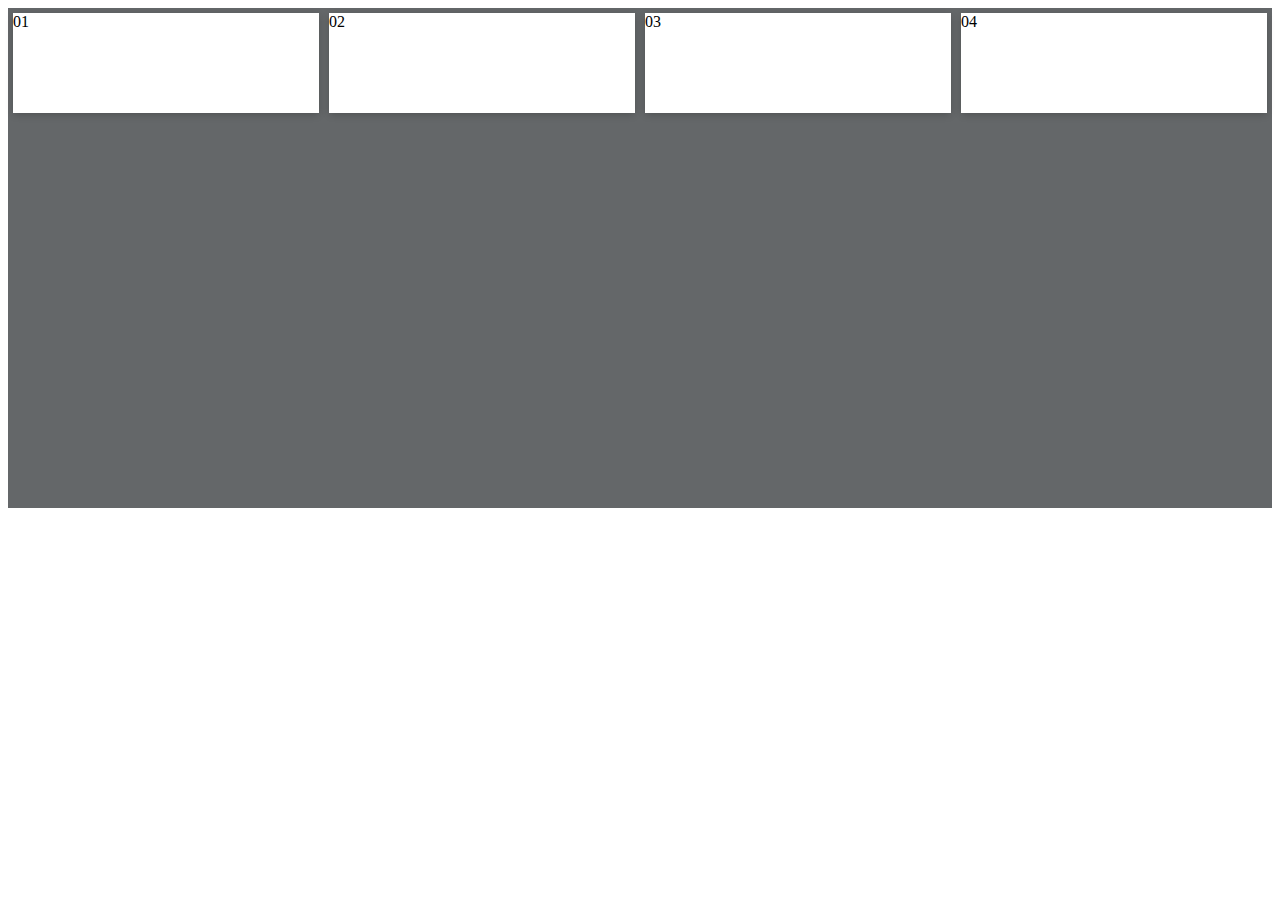
<file: flexbox.html>
<!DOCTYPE html>
<html lang="pt.pt-br">

<head>
    <meta charset="UTF-8">
    <meta http-equiv="X-UA-Compatible" content="IE=edge">
    <meta name="viewport" content="width=device-width, initial-scale=1.0">
    <title>Trabalhando com Flexbox </title>
</head>

<body>
    <section class="content">
        <article class="item">01</article>
        <article class="item">02</article>
        <article class="item">03</article>
        <article class="item">04</article>
    </section>

    <style>
        .content {
            background: #646769;
            height: 500px;
            display: flex;
            flex-direction: row;
            flex-wrap: wrap;
            /* flex-wrap = ele deixa reponsivo quando tiver mais coluna ele vai deixar mesma linha */
            justify-content: flex-start;
            /* justify-content pega o espaço do pai e distribui os itens alinhanhados o espaçamento */
            align-items: flex-start;
        }

        .item {
            flex-grow: 0;
            flex-shrink: 1;
            /* flex-basis = minimo do tamanho sempre */
            flex-basis: auto;
            height: 100px;
            width: 100px;
            color: black;
            -webkit-box-shadow: 0px 2px 8px -1px rgba(0, 0, 0, 0.24);
            background: white;
            margin: 5px;
        }

        /* class abaixo me permite acessar um filho escifico, movimentando o ordem e etc */
        .item:nth-child(1) {
            flex-grow: 1;

        }

        .item:nth-child(2) {
            flex-grow: 1;

        }

        .item:nth-child(3) {

            flex-grow: 1;
        }

        .item:nth-child(4) {

            flex-grow: 1;
        }
    </style>



</body>

</html>
</file>
